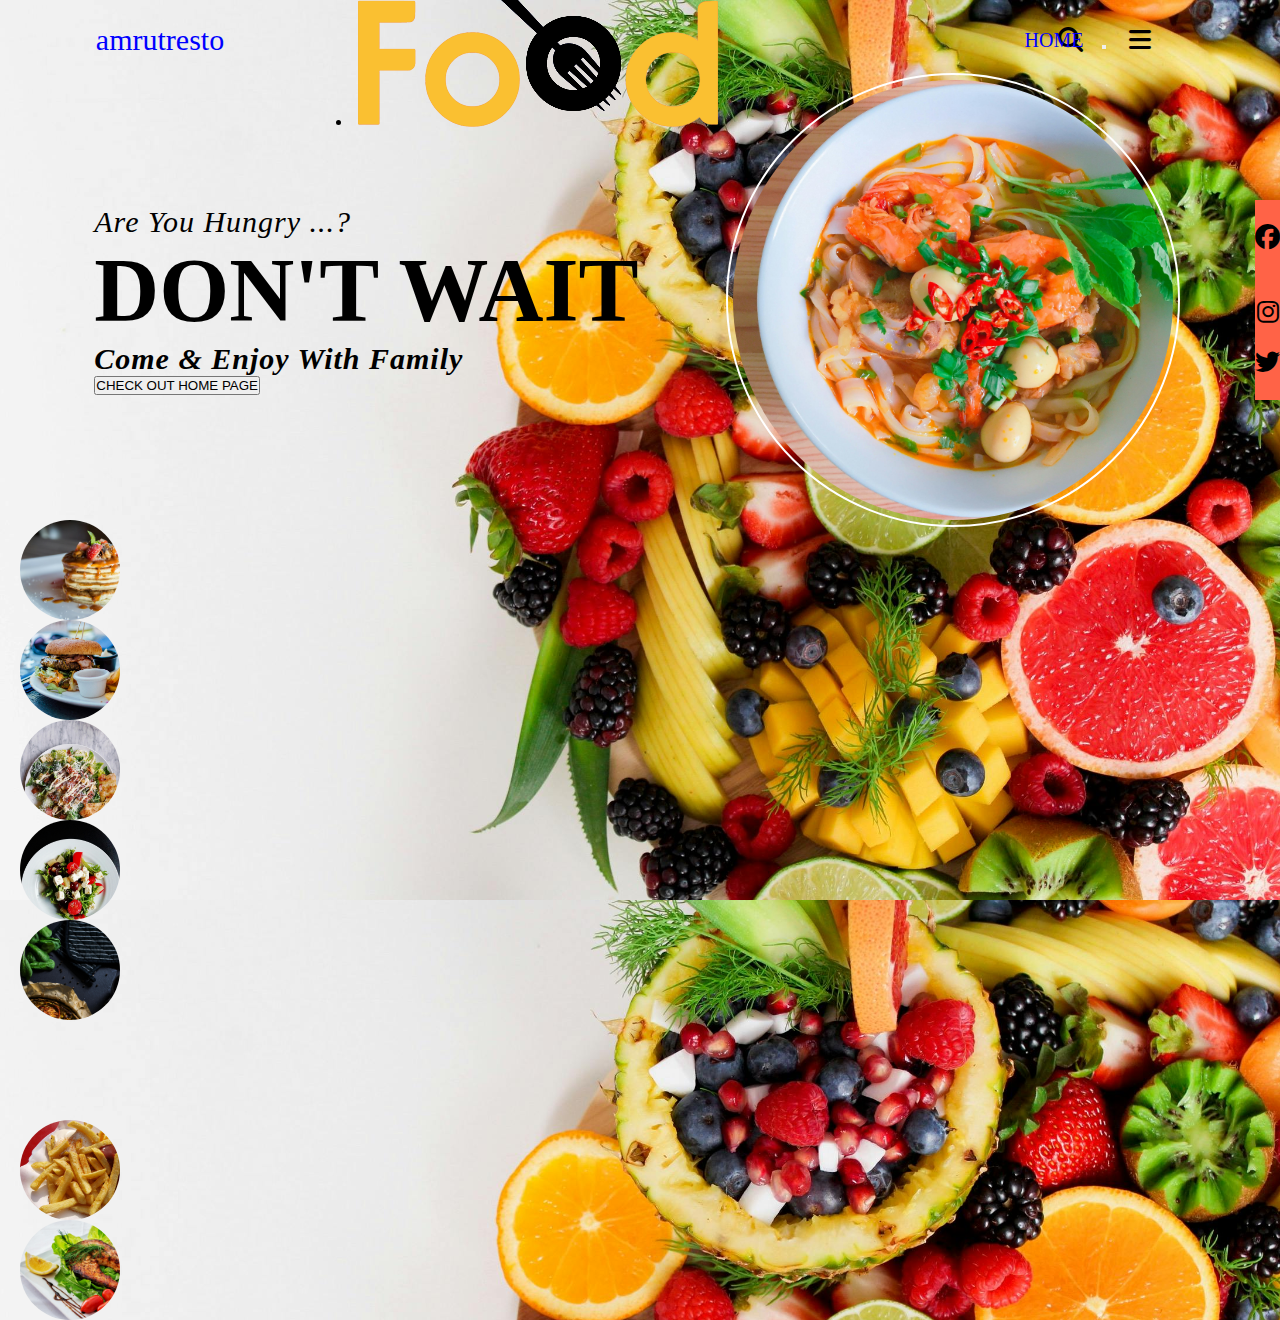
<file: index.html>
<html>
    <head>
        <title>Amrut RESTURANT</title>
        <link rel="stylesheet" href="style.css">
       <link rel="stylesheet" href="https://cdnjs.cloudflare.com/ajax/libs/font-awesome/6.5.2/css/all.min.css"/>
    </head>

<body>
    <div class="TOP">
    <div class="LOGO">amrutresto</div>
    <li class="brand"><img src="logo.png" ait="amrut resto"></li>
    <div class="nav">
    <a href="./home.html">HOME</a> 
    <!--
    <a href="./MENU.html">MENU</a>
    <a href="./ABOUT.html">ABOUT</a>
    <a href="./LOCATION.html">LOCATION</a>   
    <a href="./CONTACT.html">CONTACT</a>-->
    <button type="button" name="HOME" id="HOME" class="btn btn-primary" btn-lg btn-block></button>
    </div>
    <div class="search">
        <i class="fa-solid fa-search"></i>
        <i class="fa-solid fa-bars"></i>
    </div>
</div>
<div class="heading">
    <div class="left">
        <p>Are You Hungry ...?</p>
        <h1>DON'T WAIT <h1>
        <P> Come & Enjoy With Family </P>
        <button>CHECK OUT HOME PAGE </button>    

    </div>
    <div class="right" id="food"></div>
        <div class="soicalmedia">
          <i class="fa-brands fa-facebook"></i>
          <i calss="fa-brands fa-whatsapp"></i>
          <i class="fa-brands fa-instagram"></i>
          <i class="fa-brands fa-twitter"></i>  
        </div>
    

</div>
<div class="bottom">
<div class="menu">
    <div id="food1"></div>
    <div class="page"></div>
    <div id="food2"></div>
    <div id="food3"></div>
    <div id="food4"></div>
    <div id="food5"></div>
    <div id="food6"></div>
    <div id="food7"></div>
    <div id="food8"></div>
</div>
</div>

  
  <script src="javascript.js"></script>
</body>
</html>


















<script src="https://ajax.googleapis.com/ajax/libs/jquery/3.3.1/jquery.min.js"></script>
<script>
  $(document).ready(function () {
    // Add smooth scrolling to all links
    $("a").on("click", function (event) {
      // Make sure this.hash has a value before overriding default behavior
      if (this.hash !== "") {
        // Prevent default anchor click behavior
        event.preventDefault();

        // Store hash
        var hash = this.hash;

        // Using jQuery's animate() method to add smooth page scroll
        // The optional number (800) specifies the number of milliseconds it takes to scroll to the specified area
        $("html, body").animate(
          {
            scrollTop: $(hash).offset().top,
          },
          800,
          function () {
            // Add hash (#) to URL when done scrolling (default click behavior)
            window.location.hash = hash;
          }
        );
      } // End if
    });
  });
</script>
</html>
</file>
<file: style.css>
*{
    padding: 0;
    margin: 0;
}
body{
    width: 99%;
    height: 97%;
    background-image: url(1.jpg);
    background-size: cover;
}
.TOP{
     display: flex;
     flex-direction: row;
     justify-content: space-around;
     height: 80px;
     align-items: center;
     padding:0px 40px;

}
.LOGO{
    font-size: 30px;
    color: blue;

}
.LOGO img{
    width: auto;
    
}
.nav{
    position: relative;
    left: 180px;
}
a{
    padding:5px 15px;
    color:blue;
    font-size: 20px;
    text-decoration: none;
}
a:hover{
    color: gray;
    text-decoration: underline;
    text-underline-position: under;

}
.search{
    font-size: 25px;
}
.search i{
    padding: 20px;
}
/***HEADING CODE******/
.heading{
          display: flex;
          justify-content: space-evenly;
          padding: auto;
          align-items: center;

}
.right{
    width: 440px;
    height: 440px;
    background-image: url(2.jpg);
    background-size: cover;
    border-radius: 400px;
    display: flex;
    justify-content: center;
    align-items: center;

}
.right::before{
    width: 430px;
    height: 430px;
    border: 2px solid white;
    content:'';
    position: absolute;
    border-radius: 430px;
    padding: 10px;
}


.left p:nth-child(1){
    color: black;
    font-size: 30px;
    letter-spacing: 1px;
    font-style: italic;

}
.left h1{
    font-size: 90px;
    color: black;
} 
.left p:nth-child(3){
    color: orange;
    font-size: 30px;
    font-style: italic;
}
.left.button{
    width: 150px;
    height: 30px;
    font-size:  15px;
    border-radius: 20px;
    border: 2px solid black;
    background-color: transparent;
    color: orange;
    margin: 20px 0px;

}
.soicalmedia{
    position: absolute;
    right: 0;
    display: flex;
    justify-content: space-evenly;
    align-items:center;
    flex-direction: column;
    width: 4opx;
    height: 200px;
    background-color: tomato;
    font-size: 25px;
}
.soicalmedia i:hover{ 
    color: blue;
}
#food1,#food2,#food3,#food4,#food5,#food6,#food7,#food8{
    background-size: cover;
    width: 100px;
    height: 100px;
    border-radius: 100px;
    margin: 0px 20px;
}  
/****bottom***/  

#food1{
    background-image: url('3.jpg');
}

#food2{
    background-image: url('4.jpg');
}

#food3{
    background-image: url('5.jpg');
}

#food4{
    background-image: url('6.jpg'); 
}


#food5{
    background-image: url('7.jpg'); 
}

#food7{
    background-image: url('12.jpg');   
}

#food8{
    background-image: url('9.jpg'); 
}   

.menu{
    display: auto;
    margin: auto;
}
</file>
